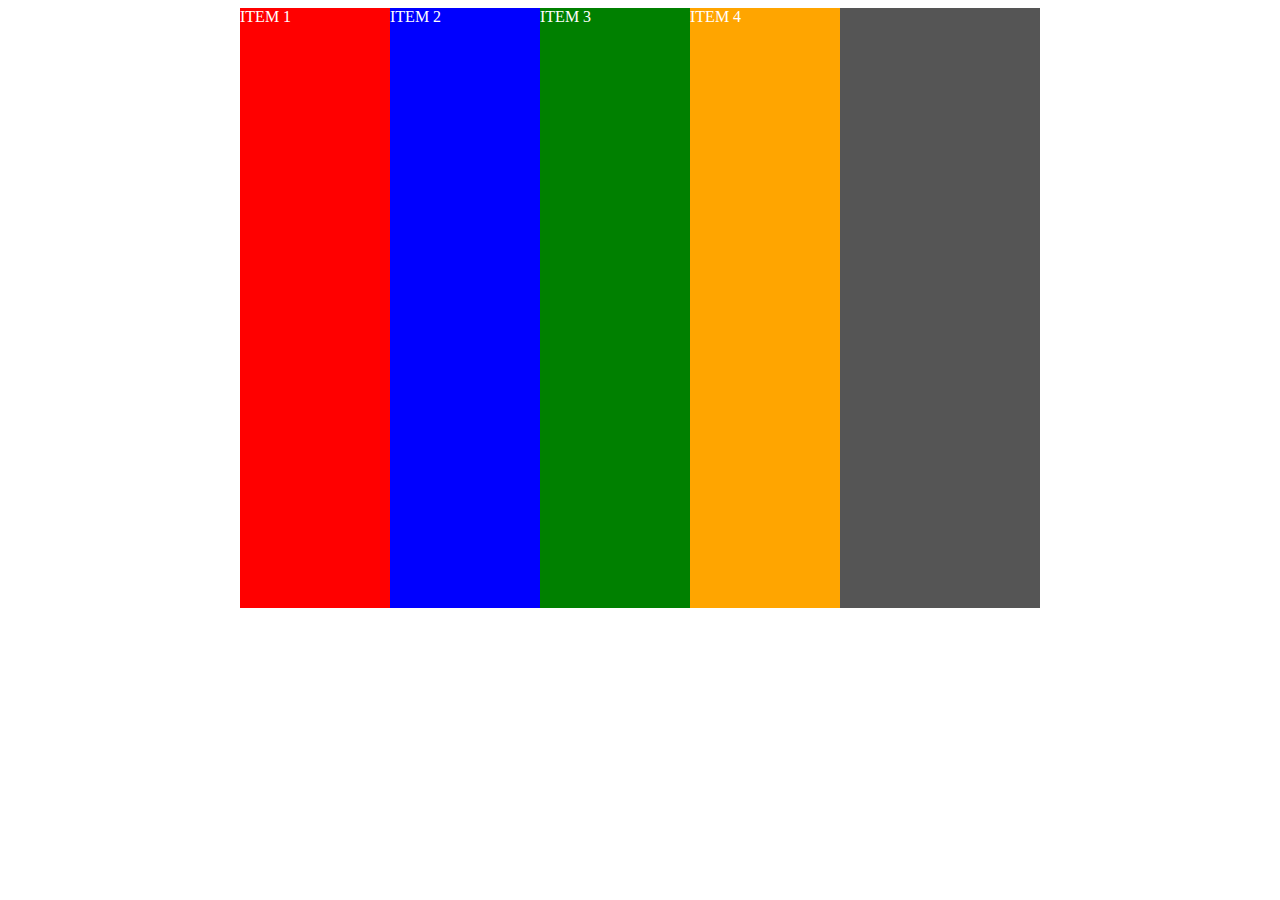
<file: container-widths/html/index.html>
<!DOCTYPE html>
<html>
<head>
	<title>CSS Flexbox</title>
	<link href="../css/main.css" rel="stylesheet" />
</head>
<body>
  <div class="container">
    <div class="item item1">ITEM 1</div>
    <div class="item item2">ITEM 2</div>
    <div class="item item3">ITEM 3</div>
    <div class="item item4">ITEM 4</div>
  </div>
</body>
</html>
</file>
<file: container-widths/css/main.css>
.container {
  background-color: #555;
  width: 800px;
  height: 600px;
  margin: 0 auto;
  display: flex;
}

.item {
  color: white;
  flex-basis: 150px;
}

.item1 { background-color: red; }
.item2 { background-color: blue; }
.item3 { background-color: green; }
.item4 { background-color: orange; }
</file>
